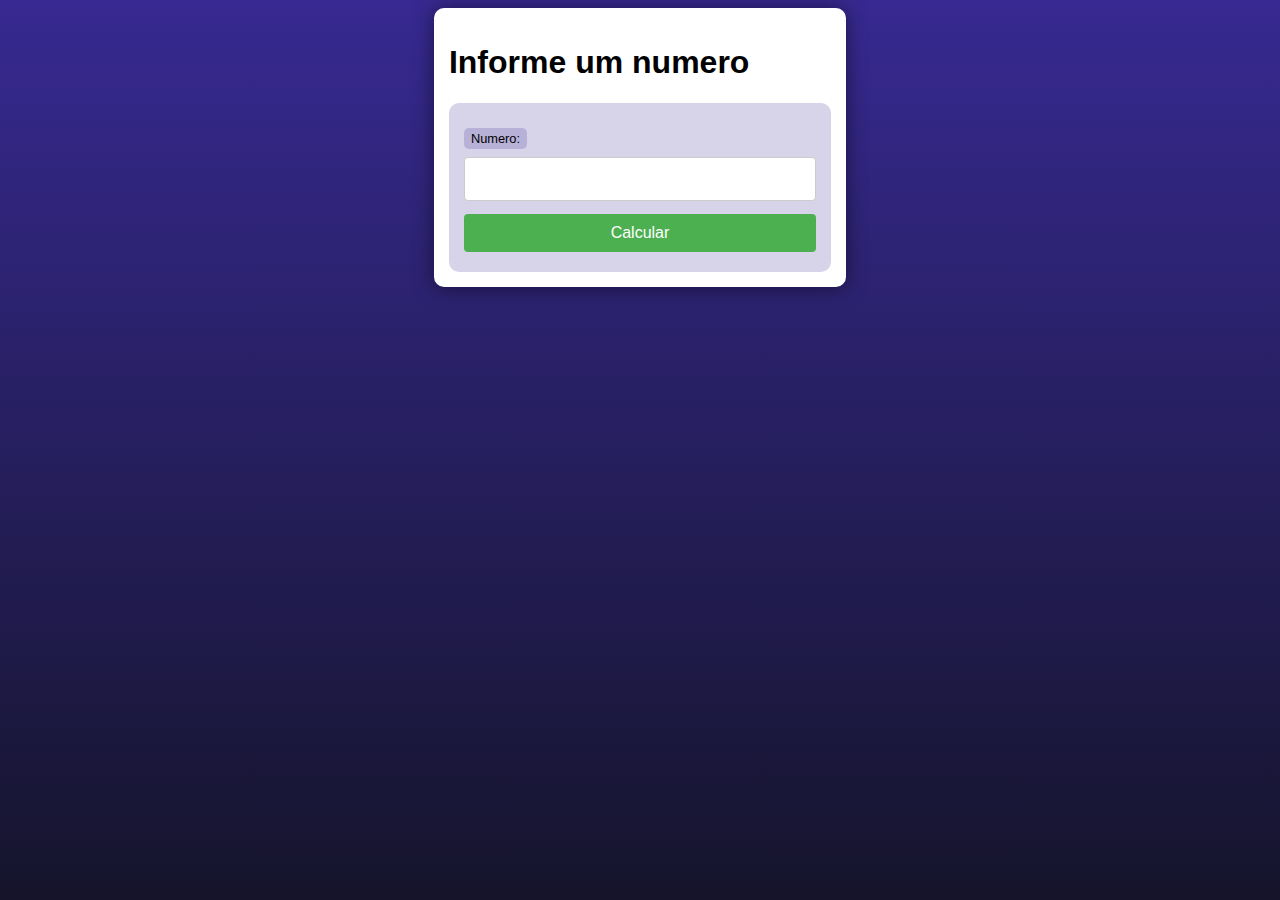
<file: desafio001 Informe um numero/index.html>
<!DOCTYPE html>
<html lang="pt-br">
<head>
    <meta charset="UTF-8">
    <meta name="viewport" content="width=device-width, initial-scale=1.0">
    <title>DESAFIO PHP</title>
    <link rel="stylesheet" href="styles.css">
</head>
<body>
    <main>
        <h1>Informe um numero</h1>
        <form action="resposta.php" method="get">
            <label for="num">Numero: </label>
            <input type="number" name="num" id="num">
            <input type="submit" value="Calcular">
        </form>
    </main>
</body>
</html>
</file>
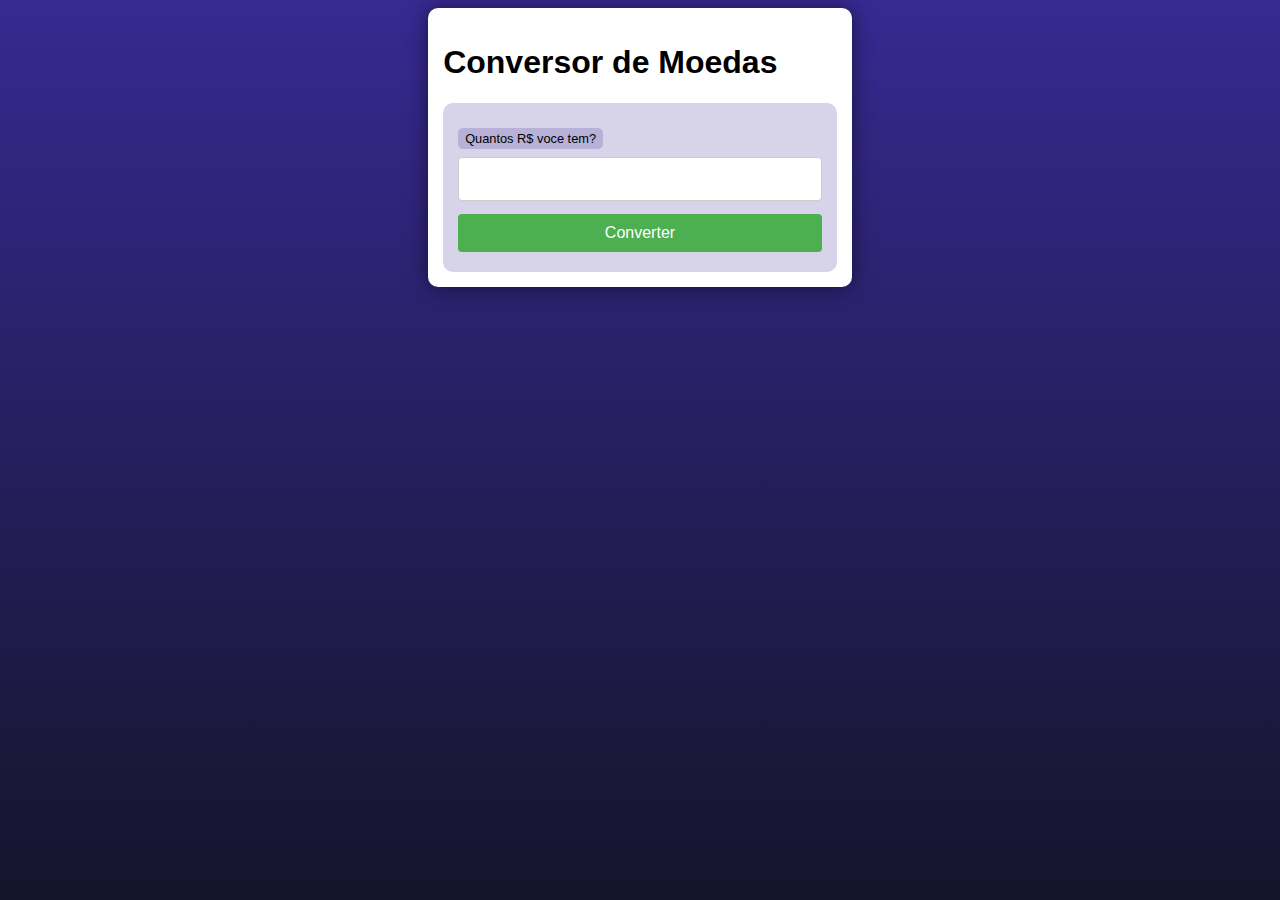
<file: desafio003 Conversor de Moedas/index.html>
<!DOCTYPE html>
<html lang="pt-BR">
<head>
    <meta charset="UTF-8">
    <meta name="viewport" content="width=device-width, initial-scale=1.0">
    <title>DESAFIO PHP</title>
    <link rel="stylesheet" href="style.css">
</head>
<body>
    <main>
        <h1>Conversor de Moedas</h1>
        <form action="conversao.php">
            <label for="din">Quantos R$ voce tem?</label>
            <input type="number" name="din" id="din" step="0.01">
            <input type="submit" value="Converter">
        </form>
    </main>
</body>
</html>
</file>
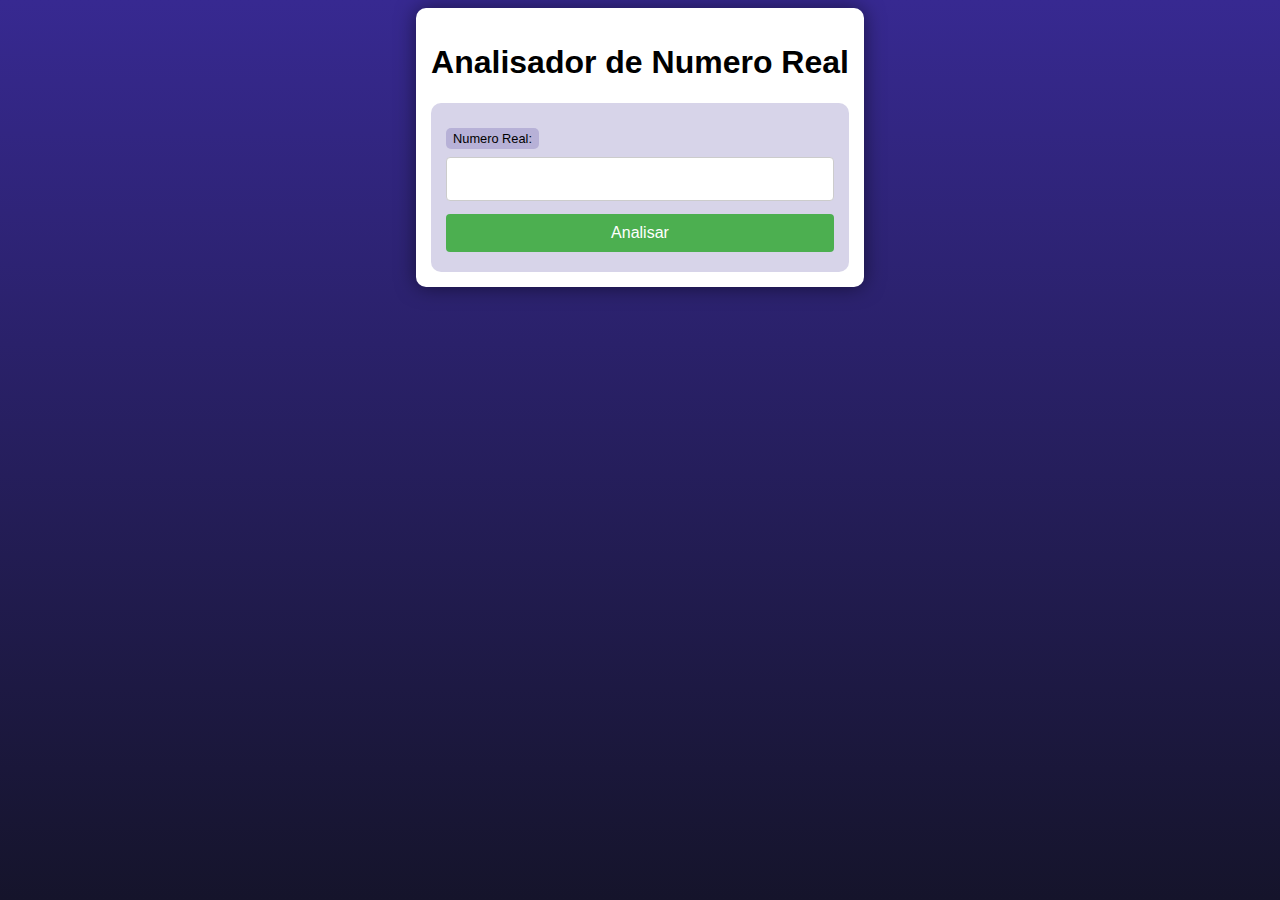
<file: desafio005 Analisador de Numero Real/index.html>
<!DOCTYPE html>
<html lang="pt-br">
<head>
    <meta charset="UTF-8">
    <meta name="viewport" content="width=device-width, initial-scale=1.0">
    <title>DESAFIO PHP 005</title>
    <link rel="stylesheet" href="style.css">
</head>
<body>
    <main>
        <h1>Analisador de Numero Real</h1>
        <form action="numero.php" method="post">
            <label for="n">Numero Real: </label>
            <input type="number" name="n" id="n" step="0.001">
            <input type="submit" value="Analisar">
        </form>
    </main>
</body>
</html>
</file>
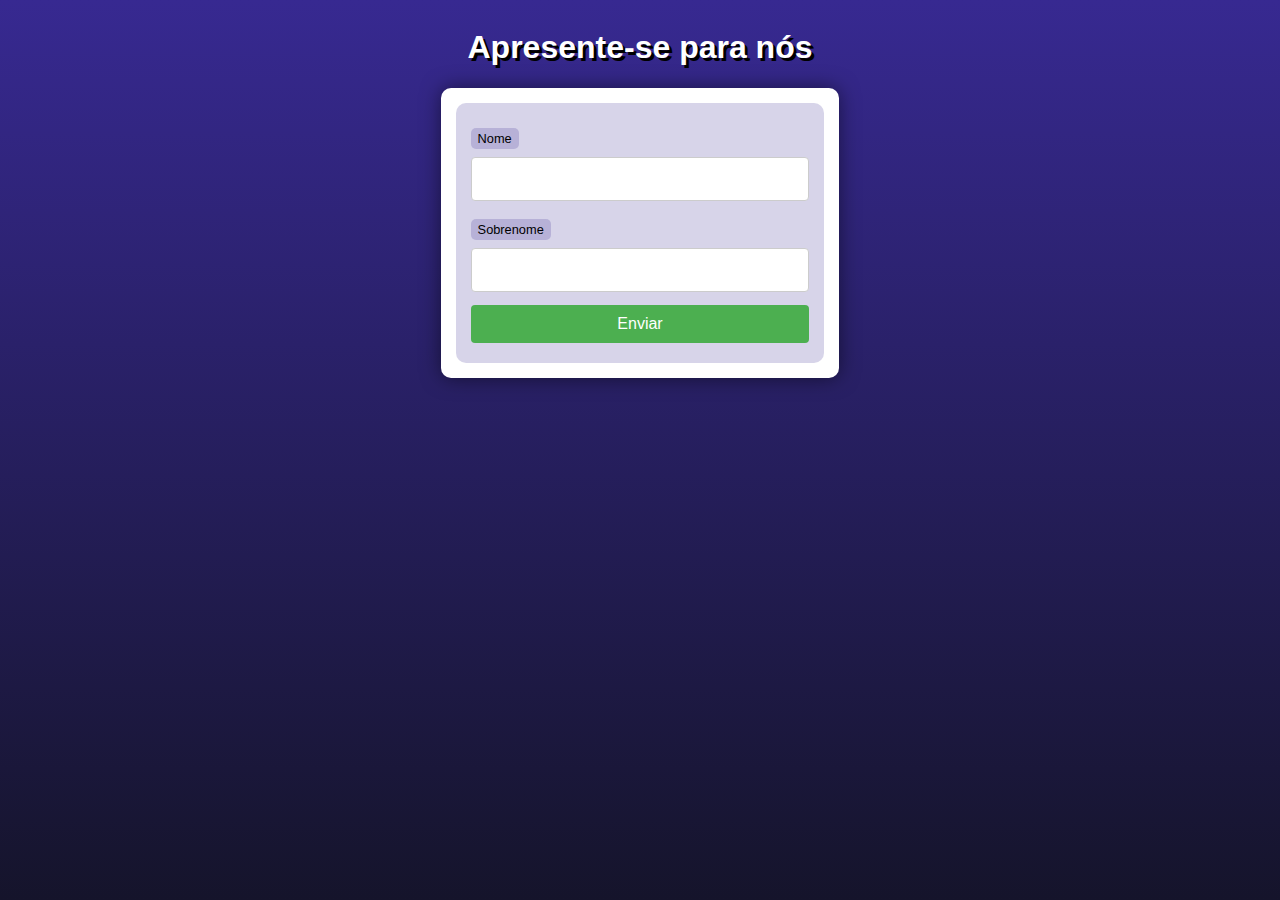
<file: ex006 Interação com formularios/index.html>
<!DOCTYPE html>
<html lang="pt-br">
<head>
    <meta charset="UTF-8">
    <meta name="viewport" content="width=device-width, initial-scale=1.0">
    <title>Interação com formularios</title>
    <link rel="stylesheet" href="styles.css">
</head>
<body>
    <header>
        <h1>Apresente-se para nós</h1>
    </header>
    <section>
        <form action="cad.php" method="get">
            <label for="idnome">Nome </label>
            <input type="text" name="nome" id="idnome">
            <label for="idsobrenome">Sobrenome</label>
            <input type="text" name="sobrenome" id="idsobrenome">
            <input type="submit" value="Enviar">
        </form>
    </section>
</body>
</html>
</file>
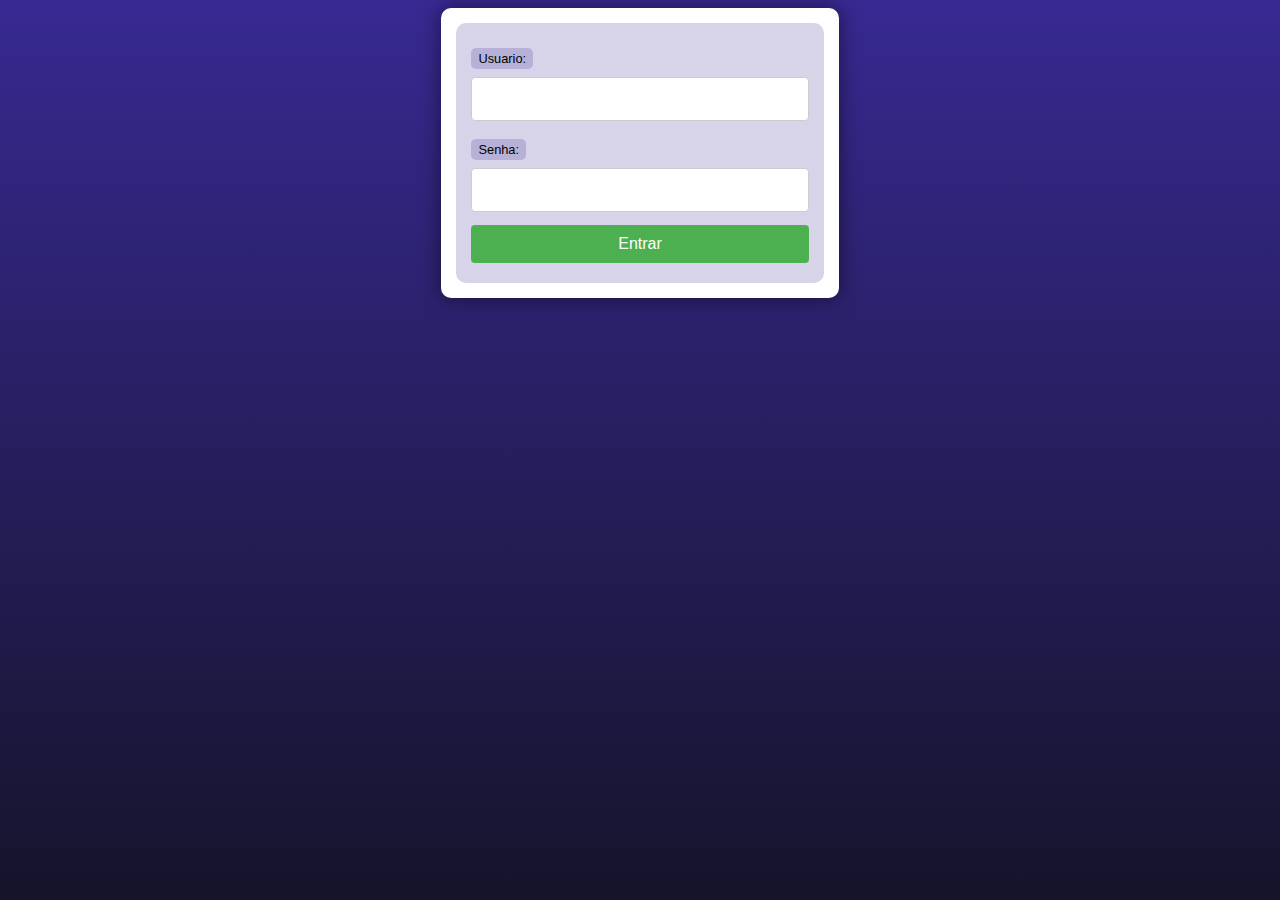
<file: ex009 Superglobais/form.html>
<!DOCTYPE html>
<html lang="en">
<head>
    <meta charset="UTF-8">
    <meta name="viewport" content="width=device-width, initial-scale=1.0">
    <title>Exercicio PHP</title>
    <link rel="stylesheet" href="style.css">
</head>
<body>
    <main>
        <form action="superglobais.php?tipo=Aluno&turno=Noite" method="post">
            <label for="usu">Usuario:</label>
            <input type="text" name="usu" id="usu">
            <label for="sen">Senha:</label>
            <input type="password" name="sen" id="sen">
            <input type="submit" value="Entrar">
        </form>
    </main>
</body>
</html>
</file>
<file: desafio001 Informe um numero/styles.css>
@charset "UTF-8";

* {
    font-family: Verdana, Geneva, Tahoma, sans-serif;
    box-sizing: border-box;
}

/* ELEMENTOS DA INTERFACE */

body {
    background-color: #15142b;
    background-image: linear-gradient(180deg, #372991, #15142b);
    background-repeat: no-repeat;
    background-position: center center;
    background-size: cover;
    background-attachment: fixed;

    display: flex;
    flex-direction: column;
    flex-wrap: nowrap;
    justify-content: center;
    align-items: center;
}

header, main, section, article {
    max-width: 700px;
}

header > h1 {
    color: white;
    text-shadow: 3px 3px 0px black;
}

main, section, article {
    background-color: white;
    padding: 15px;
    margin-bottom: 20px;
    border-radius: 10px;
    box-shadow: 0px 0px 20px rgba(0, 0, 0, 0.502);
}

footer {
    display: block;
    width: 100vw;
    background-color: #291f6c;
    color: white;
    text-align: center;
    margin-top: auto;
    padding: 5px;
}

p {
    text-align: justify;
    line-height: 1.5em;
}

h2, h3, h4 {
    color: #372991;
    margin: 0 0 10px 0;
}

a {
    color: #15142b;
    background-color: rgba(55, 41, 145, 0.1);
    padding: 0 3px;
    font-weight: 600;
    text-decoration: none;
    border-bottom: .5px dotted #372991;
}

a:hover {
    color: #372991;
    border-bottom: 1px solid #372991;
}

/* TABELAS E LISTAS */

table {
    min-width: 400px;
    border-spacing: 0px;
    border: 0.5px solid #372991;
    margin: 10px auto;
}

table th {
    background-color: #372991;
    color: white;
    padding: 5px;
    text-align: left;
}

table td {
    padding: 5px;
}

table tr {
    background-color: rgba(55, 41, 145, 0.05);
}

table tr:nth-child(odd) {
    background-color: rgba(55, 41, 145, 0.3);
}

table.divisao {
    border: 1px solid white;
}

table.divisao td {
    background-color: white;
    padding: 20px;
    text-align: center;
    font-size: 2.5em;
}

table.divisao  tr:nth-child(1) td:nth-child(2) {
    border-bottom: 3px solid black;
    border-left: 3px solid black;
}

table.divisao tr:nth-child(2) td:nth-child(2) {
    border-left: 3px solid black;
}

table.divisao tr:nth-child(2) td:nth-child(1) {
    text-decoration: underline;
}

ul > li::marker {
    color: #372991;
}

/* ELEMENTOS DE FORMULÁRIO */

form {
    background-color: rgba(55, 41, 145, 0.2);
    padding: 15px;
    border-radius: 10px;
}

form label {
    display: block;
    width: fit-content;
    font-size: 0.8em;
    font-weight: 100;
    background-color: rgba(55, 41, 145, 0.2);
    padding: 3px 7px;
    margin-top: 10px;
    margin-bottom: 0px;
    border-radius: 5px;
}

input[type=text], [type=number], select, input[type=date], input[type=date], input[type=datetime], input[type=email], input[type=month], input[type=password], input[type=range], input[type=tel], input[type=time], input[type=week] {
    width: 100%;
    padding: 12px 20px;
    font-size: 1em;
    margin: 8px 0;
    display: inline-block;
    border: 1px solid #ccc;
    border-radius: 4px;
    box-sizing: border-box;
}
  
input[type=submit] {
    width: 100%;
    background-color: #4CAF50;
    font-size: 1em;
    color: white;
    padding: 10px 20px;
    margin: 5px 0;
    border: none;
    border-radius: 4px;
    cursor: pointer;
}
  
input[type=submit]:hover {
    background-color: #45a049;
}

input[type=reset] {
    width: 100%;
    background-color: #eb9903;
    font-size: 1em;
    color: white;
    padding: 10px 20px;
    margin: 5px 0;
    border: none;
    border-radius: 4px;
    cursor: pointer;
}

input[type=reset]:hover {
    background-color: #c27013;
}

input[type=button], button {
    width: 100%;
    background-color: #372991;
    font-size: 1em;
    color: white;
    padding: 10px 20px;
    margin: 5px 0;
    border: none;
    border-radius: 4px;
    cursor: pointer;
}

input[type=button]:hover, button:hover {
    background-color: #291f6c;
}

fieldset {
    border: 0.5px dotted #372991;
}

fieldset > legend {
    font-size: 0.8em;
    font-weight: 100;
    background-color: rgba(55, 41, 145, 0.2);
    padding: 3px 7px;
    border-radius: 5px;
}

input[type=radio] + label, input[type=checkbox] + label {
    display: inline-block;
    font-size: 1em;
    background-color: rgba(0, 0, 0, 0);
}
</file>
<file: desafio003 Conversor de Moedas/style.css>
@charset "UTF-8";

* {
    font-family: Verdana, Geneva, Tahoma, sans-serif;
    box-sizing: border-box;
}

/* ELEMENTOS DA INTERFACE */

body {
    background-color: #15142b;
    background-image: linear-gradient(180deg, #372991, #15142b);
    background-repeat: no-repeat;
    background-position: center center;
    background-size: cover;
    background-attachment: fixed;

    display: flex;
    flex-direction: column;
    flex-wrap: nowrap;
    justify-content: center;
    align-items: center;
}

header, main, section, article {
    max-width: 700px;
}

header > h1 {
    color: white;
    text-shadow: 3px 3px 0px black;
}

main, section, article {
    background-color: white;
    padding: 15px;
    margin-bottom: 20px;
    border-radius: 10px;
    box-shadow: 0px 0px 20px rgba(0, 0, 0, 0.502);
}

footer {
    display: block;
    width: 100vw;
    background-color: #291f6c;
    color: white;
    text-align: center;
    margin-top: auto;
    padding: 5px;
}

p {
    text-align: justify;
    line-height: 1.5em;
}

h2, h3, h4 {
    color: #372991;
    margin: 0 0 10px 0;
}

a {
    color: #15142b;
    background-color: rgba(55, 41, 145, 0.1);
    padding: 0 3px;
    font-weight: 600;
    text-decoration: none;
    border-bottom: .5px dotted #372991;
}

a:hover {
    color: #372991;
    border-bottom: 1px solid #372991;
}

/* TABELAS E LISTAS */

table {
    min-width: 400px;
    border-spacing: 0px;
    border: 0.5px solid #372991;
    margin: 10px auto;
}

table th {
    background-color: #372991;
    color: white;
    padding: 5px;
    text-align: left;
}

table td {
    padding: 5px;
}

table tr {
    background-color: rgba(55, 41, 145, 0.05);
}

table tr:nth-child(odd) {
    background-color: rgba(55, 41, 145, 0.3);
}

table.divisao {
    border: 1px solid white;
}

table.divisao td {
    background-color: white;
    padding: 20px;
    text-align: center;
    font-size: 2.5em;
}

table.divisao  tr:nth-child(1) td:nth-child(2) {
    border-bottom: 3px solid black;
    border-left: 3px solid black;
}

table.divisao tr:nth-child(2) td:nth-child(2) {
    border-left: 3px solid black;
}

table.divisao tr:nth-child(2) td:nth-child(1) {
    text-decoration: underline;
}

ul > li::marker {
    color: #372991;
}

/* ELEMENTOS DE FORMULÁRIO */

form {
    background-color: rgba(55, 41, 145, 0.2);
    padding: 15px;
    border-radius: 10px;
}

form label {
    display: block;
    width: fit-content;
    font-size: 0.8em;
    font-weight: 100;
    background-color: rgba(55, 41, 145, 0.2);
    padding: 3px 7px;
    margin-top: 10px;
    margin-bottom: 0px;
    border-radius: 5px;
}

input[type=text], [type=number], select, input[type=date], input[type=date], input[type=datetime], input[type=email], input[type=month], input[type=password], input[type=range], input[type=tel], input[type=time], input[type=week] {
    width: 100%;
    padding: 12px 20px;
    font-size: 1em;
    margin: 8px 0;
    display: inline-block;
    border: 1px solid #ccc;
    border-radius: 4px;
    box-sizing: border-box;
}
  
input[type=submit] {
    width: 100%;
    background-color: #4CAF50;
    font-size: 1em;
    color: white;
    padding: 10px 20px;
    margin: 5px 0;
    border: none;
    border-radius: 4px;
    cursor: pointer;
}
  
input[type=submit]:hover {
    background-color: #45a049;
}

input[type=reset] {
    width: 100%;
    background-color: #eb9903;
    font-size: 1em;
    color: white;
    padding: 10px 20px;
    margin: 5px 0;
    border: none;
    border-radius: 4px;
    cursor: pointer;
}

input[type=reset]:hover {
    background-color: #c27013;
}

input[type=button], button {
    width: 100%;
    background-color: #372991;
    font-size: 1em;
    color: white;
    padding: 10px 20px;
    margin: 5px 0;
    border: none;
    border-radius: 4px;
    cursor: pointer;
}

input[type=button]:hover, button:hover {
    background-color: #291f6c;
}

fieldset {
    border: 0.5px dotted #372991;
}

fieldset > legend {
    font-size: 0.8em;
    font-weight: 100;
    background-color: rgba(55, 41, 145, 0.2);
    padding: 3px 7px;
    border-radius: 5px;
}

input[type=radio] + label, input[type=checkbox] + label {
    display: inline-block;
    font-size: 1em;
    background-color: rgba(0, 0, 0, 0);
}
</file>
<file: desafio005 Analisador de Numero Real/style.css>
@charset "UTF-8";

* {
    font-family: Verdana, Geneva, Tahoma, sans-serif;
    box-sizing: border-box;
}

/* ELEMENTOS DA INTERFACE */

body {
    background-color: #15142b;
    background-image: linear-gradient(180deg, #372991, #15142b);
    background-repeat: no-repeat;
    background-position: center center;
    background-size: cover;
    background-attachment: fixed;

    display: flex;
    flex-direction: column;
    flex-wrap: nowrap;
    justify-content: center;
    align-items: center;
}

header, main, section, article {
    max-width: 700px;
}

header > h1 {
    color: white;
    text-shadow: 3px 3px 0px black;
}

main, section, article {
    background-color: white;
    padding: 15px;
    margin-bottom: 20px;
    border-radius: 10px;
    box-shadow: 0px 0px 20px rgba(0, 0, 0, 0.502);
}

footer {
    display: block;
    width: 100vw;
    background-color: #291f6c;
    color: white;
    text-align: center;
    margin-top: auto;
    padding: 5px;
}

p {
    text-align: justify;
    line-height: 1.5em;
}

h2, h3, h4 {
    color: #372991;
    margin: 0 0 10px 0;
}

a {
    color: #15142b;
    background-color: rgba(55, 41, 145, 0.1);
    padding: 0 3px;
    font-weight: 600;
    text-decoration: none;
    border-bottom: .5px dotted #372991;
}

a:hover {
    color: #372991;
    border-bottom: 1px solid #372991;
}

/* TABELAS E LISTAS */

table {
    min-width: 400px;
    border-spacing: 0px;
    border: 0.5px solid #372991;
    margin: 10px auto;
}

table th {
    background-color: #372991;
    color: white;
    padding: 5px;
    text-align: left;
}

table td {
    padding: 5px;
}

table tr {
    background-color: rgba(55, 41, 145, 0.05);
}

table tr:nth-child(odd) {
    background-color: rgba(55, 41, 145, 0.3);
}

table.divisao {
    border: 1px solid white;
}

table.divisao td {
    background-color: white;
    padding: 20px;
    text-align: center;
    font-size: 2.5em;
}

table.divisao  tr:nth-child(1) td:nth-child(2) {
    border-bottom: 3px solid black;
    border-left: 3px solid black;
}

table.divisao tr:nth-child(2) td:nth-child(2) {
    border-left: 3px solid black;
}

table.divisao tr:nth-child(2) td:nth-child(1) {
    text-decoration: underline;
}

ul > li::marker {
    color: #372991;
}

/* ELEMENTOS DE FORMULÁRIO */

form {
    background-color: rgba(55, 41, 145, 0.2);
    padding: 15px;
    border-radius: 10px;
}

form label {
    display: block;
    width: fit-content;
    font-size: 0.8em;
    font-weight: 100;
    background-color: rgba(55, 41, 145, 0.2);
    padding: 3px 7px;
    margin-top: 10px;
    margin-bottom: 0px;
    border-radius: 5px;
}

input[type=text], [type=number], select, input[type=date], input[type=date], input[type=datetime], input[type=email], input[type=month], input[type=password], input[type=range], input[type=tel], input[type=time], input[type=week] {
    width: 100%;
    padding: 12px 20px;
    font-size: 1em;
    margin: 8px 0;
    display: inline-block;
    border: 1px solid #ccc;
    border-radius: 4px;
    box-sizing: border-box;
}
  
input[type=submit] {
    width: 100%;
    background-color: #4CAF50;
    font-size: 1em;
    color: white;
    padding: 10px 20px;
    margin: 5px 0;
    border: none;
    border-radius: 4px;
    cursor: pointer;
}
  
input[type=submit]:hover {
    background-color: #45a049;
}

input[type=reset] {
    width: 100%;
    background-color: #eb9903;
    font-size: 1em;
    color: white;
    padding: 10px 20px;
    margin: 5px 0;
    border: none;
    border-radius: 4px;
    cursor: pointer;
}

input[type=reset]:hover {
    background-color: #c27013;
}

input[type=button], button {
    width: 100%;
    background-color: #372991;
    font-size: 1em;
    color: white;
    padding: 10px 20px;
    margin: 5px 0;
    border: none;
    border-radius: 4px;
    cursor: pointer;
}

input[type=button]:hover, button:hover {
    background-color: #291f6c;
}

fieldset {
    border: 0.5px dotted #372991;
}

fieldset > legend {
    font-size: 0.8em;
    font-weight: 100;
    background-color: rgba(55, 41, 145, 0.2);
    padding: 3px 7px;
    border-radius: 5px;
}

input[type=radio] + label, input[type=checkbox] + label {
    display: inline-block;
    font-size: 1em;
    background-color: rgba(0, 0, 0, 0);
}
</file>
<file: ex006 Interação com formularios/styles.css>
@charset "UTF-8";

* {
    font-family: Verdana, Geneva, Tahoma, sans-serif;
    box-sizing: border-box;
}

/* ELEMENTOS DA INTERFACE */

body {
    background-color: #15142b;
    background-image: linear-gradient(180deg, #372991, #15142b);
    background-repeat: no-repeat;
    background-position: center center;
    background-size: cover;
    background-attachment: fixed;

    display: flex;
    flex-direction: column;
    flex-wrap: nowrap;
    justify-content: center;
    align-items: center;
}

header, main, section, article {
    max-width: 700px;
}

header > h1 {
    color: white;
    text-shadow: 3px 3px 0px black;
}

main, section, article {
    background-color: white;
    padding: 15px;
    margin-bottom: 20px;
    border-radius: 10px;
    box-shadow: 0px 0px 20px rgba(0, 0, 0, 0.502);
}

footer {
    display: block;
    width: 100vw;
    background-color: #291f6c;
    color: white;
    text-align: center;
    margin-top: auto;
    padding: 5px;
}

p {
    text-align: justify;
    line-height: 1.5em;
}

h2, h3, h4 {
    color: #372991;
    margin: 0 0 10px 0;
}

a {
    color: #15142b;
    background-color: rgba(55, 41, 145, 0.1);
    padding: 0 3px;
    font-weight: 600;
    text-decoration: none;
    border-bottom: .5px dotted #372991;
}

a:hover {
    color: #372991;
    border-bottom: 1px solid #372991;
}

/* TABELAS E LISTAS */

table {
    min-width: 400px;
    border-spacing: 0px;
    border: 0.5px solid #372991;
    margin: 10px auto;
}

table th {
    background-color: #372991;
    color: white;
    padding: 5px;
    text-align: left;
}

table td {
    padding: 5px;
}

table tr {
    background-color: rgba(55, 41, 145, 0.05);
}

table tr:nth-child(odd) {
    background-color: rgba(55, 41, 145, 0.3);
}

table.divisao {
    border: 1px solid white;
}

table.divisao td {
    background-color: white;
    padding: 20px;
    text-align: center;
    font-size: 2.5em;
}

table.divisao  tr:nth-child(1) td:nth-child(2) {
    border-bottom: 3px solid black;
    border-left: 3px solid black;
}

table.divisao tr:nth-child(2) td:nth-child(2) {
    border-left: 3px solid black;
}

table.divisao tr:nth-child(2) td:nth-child(1) {
    text-decoration: underline;
}

ul > li::marker {
    color: #372991;
}

/* ELEMENTOS DE FORMULÁRIO */

form {
    background-color: rgba(55, 41, 145, 0.2);
    padding: 15px;
    border-radius: 10px;
}

form label {
    display: block;
    width: fit-content;
    font-size: 0.8em;
    font-weight: 100;
    background-color: rgba(55, 41, 145, 0.2);
    padding: 3px 7px;
    margin-top: 10px;
    margin-bottom: 0px;
    border-radius: 5px;
}

input[type=text], [type=number], select, input[type=date], input[type=date], input[type=datetime], input[type=email], input[type=month], input[type=password], input[type=range], input[type=tel], input[type=time], input[type=week] {
    width: 100%;
    padding: 12px 20px;
    font-size: 1em;
    margin: 8px 0;
    display: inline-block;
    border: 1px solid #ccc;
    border-radius: 4px;
    box-sizing: border-box;
}
  
input[type=submit] {
    width: 100%;
    background-color: #4CAF50;
    font-size: 1em;
    color: white;
    padding: 10px 20px;
    margin: 5px 0;
    border: none;
    border-radius: 4px;
    cursor: pointer;
}
  
input[type=submit]:hover {
    background-color: #45a049;
}

input[type=reset] {
    width: 100%;
    background-color: #eb9903;
    font-size: 1em;
    color: white;
    padding: 10px 20px;
    margin: 5px 0;
    border: none;
    border-radius: 4px;
    cursor: pointer;
}

input[type=reset]:hover {
    background-color: #c27013;
}

input[type=button], button {
    width: 100%;
    background-color: #372991;
    font-size: 1em;
    color: white;
    padding: 10px 20px;
    margin: 5px 0;
    border: none;
    border-radius: 4px;
    cursor: pointer;
}

input[type=button]:hover, button:hover {
    background-color: #291f6c;
}

fieldset {
    border: 0.5px dotted #372991;
}

fieldset > legend {
    font-size: 0.8em;
    font-weight: 100;
    background-color: rgba(55, 41, 145, 0.2);
    padding: 3px 7px;
    border-radius: 5px;
}

input[type=radio] + label, input[type=checkbox] + label {
    display: inline-block;
    font-size: 1em;
    background-color: rgba(0, 0, 0, 0);
}
</file>
<file: ex009 Superglobais/style.css>
@charset "UTF-8";

* {
    font-family: Verdana, Geneva, Tahoma, sans-serif;
    box-sizing: border-box;
}

/* ELEMENTOS DA INTERFACE */

body {
    background-color: #15142b;
    background-image: linear-gradient(180deg, #372991, #15142b);
    background-repeat: no-repeat;
    background-position: center center;
    background-size: cover;
    background-attachment: fixed;

    display: flex;
    flex-direction: column;
    flex-wrap: nowrap;
    justify-content: center;
    align-items: center;
}

header, main, section, article {
    max-width: 700px;
}

header > h1 {
    color: white;
    text-shadow: 3px 3px 0px black;
}

main, section, article {
    background-color: white;
    padding: 15px;
    margin-bottom: 20px;
    border-radius: 10px;
    box-shadow: 0px 0px 20px rgba(0, 0, 0, 0.502);
}

footer {
    display: block;
    width: 100vw;
    background-color: #291f6c;
    color: white;
    text-align: center;
    margin-top: auto;
    padding: 5px;
}

p {
    text-align: justify;
    line-height: 1.5em;
}

h2, h3, h4 {
    color: #372991;
    margin: 0 0 10px 0;
}

a {
    color: #15142b;
    background-color: rgba(55, 41, 145, 0.1);
    padding: 0 3px;
    font-weight: 600;
    text-decoration: none;
    border-bottom: .5px dotted #372991;
}

a:hover {
    color: #372991;
    border-bottom: 1px solid #372991;
}

/* TABELAS E LISTAS */

table {
    min-width: 400px;
    border-spacing: 0px;
    border: 0.5px solid #372991;
    margin: 10px auto;
}

table th {
    background-color: #372991;
    color: white;
    padding: 5px;
    text-align: left;
}

table td {
    padding: 5px;
}

table tr {
    background-color: rgba(55, 41, 145, 0.05);
}

table tr:nth-child(odd) {
    background-color: rgba(55, 41, 145, 0.3);
}

table.divisao {
    border: 1px solid white;
}

table.divisao td {
    background-color: white;
    padding: 20px;
    text-align: center;
    font-size: 2.5em;
}

table.divisao  tr:nth-child(1) td:nth-child(2) {
    border-bottom: 3px solid black;
    border-left: 3px solid black;
}

table.divisao tr:nth-child(2) td:nth-child(2) {
    border-left: 3px solid black;
}

table.divisao tr:nth-child(2) td:nth-child(1) {
    text-decoration: underline;
}

ul > li::marker {
    color: #372991;
}

/* ELEMENTOS DE FORMULÁRIO */

form {
    background-color: rgba(55, 41, 145, 0.2);
    padding: 15px;
    border-radius: 10px;
}

form label {
    display: block;
    width: fit-content;
    font-size: 0.8em;
    font-weight: 100;
    background-color: rgba(55, 41, 145, 0.2);
    padding: 3px 7px;
    margin-top: 10px;
    margin-bottom: 0px;
    border-radius: 5px;
}

input[type=text], [type=number], select, input[type=date], input[type=date], input[type=datetime], input[type=email], input[type=month], input[type=password], input[type=range], input[type=tel], input[type=time], input[type=week] {
    width: 100%;
    padding: 12px 20px;
    font-size: 1em;
    margin: 8px 0;
    display: inline-block;
    border: 1px solid #ccc;
    border-radius: 4px;
    box-sizing: border-box;
}
  
input[type=submit] {
    width: 100%;
    background-color: #4CAF50;
    font-size: 1em;
    color: white;
    padding: 10px 20px;
    margin: 5px 0;
    border: none;
    border-radius: 4px;
    cursor: pointer;
}
  
input[type=submit]:hover {
    background-color: #45a049;
}

input[type=reset] {
    width: 100%;
    background-color: #eb9903;
    font-size: 1em;
    color: white;
    padding: 10px 20px;
    margin: 5px 0;
    border: none;
    border-radius: 4px;
    cursor: pointer;
}

input[type=reset]:hover {
    background-color: #c27013;
}

input[type=button], button {
    width: 100%;
    background-color: #372991;
    font-size: 1em;
    color: white;
    padding: 10px 20px;
    margin: 5px 0;
    border: none;
    border-radius: 4px;
    cursor: pointer;
}

input[type=button]:hover, button:hover {
    background-color: #291f6c;
}

fieldset {
    border: 0.5px dotted #372991;
}

fieldset > legend {
    font-size: 0.8em;
    font-weight: 100;
    background-color: rgba(55, 41, 145, 0.2);
    padding: 3px 7px;
    border-radius: 5px;
}

input[type=radio] + label, input[type=checkbox] + label {
    display: inline-block;
    font-size: 1em;
    background-color: rgba(0, 0, 0, 0);
}
</file>
